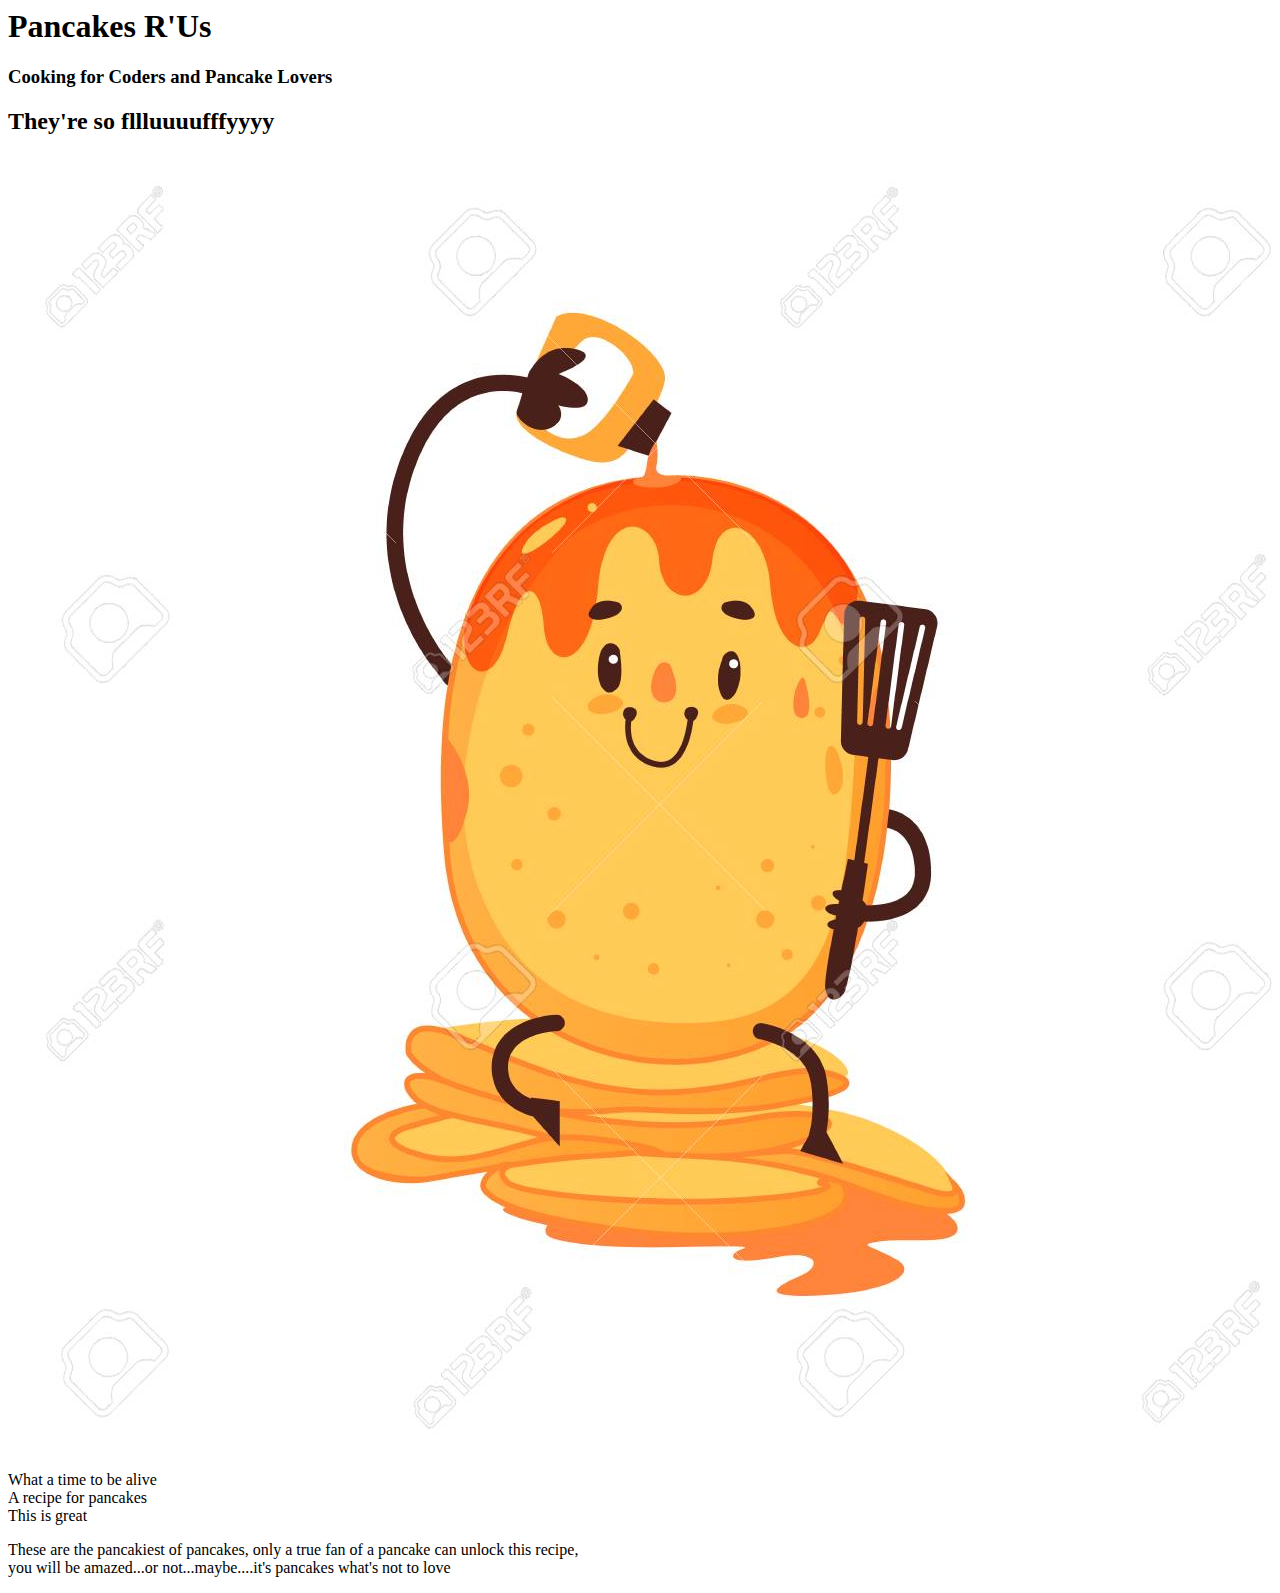
<file: Hello World - Pancakes.html>
<html lang="en">
<head>
    <meta charset="UTF-8">
    <meta name="viewport" content="width=device-width, initial-scale=1.0">
    <meta http-equiv="X-UA-Compatible" content="ie=edge">
    <title>Magical Fluffy Pancakes</title>
</head>
<body>

    <div>
    <h1>Pancakes R'Us</h1>
    <h3>Cooking for Coders and Pancake Lovers</h3>
    </div>

<div>
    <h2>They're so fllluuuufffyyyy</h2>
    <img src="Pancake.jpg" alt="">
</div>

<div>
    <p>What a time to be alive <br> A recipe for pancakes <br> This is great</p>
    
    <p>These are the pancakiest of pancakes, only a true fan of a pancake can unlock this recipe, <br>
    you will be amazed...or not...maybe....it's pancakes what's not to love</p>
</div>

</body>
</html>
</file>
